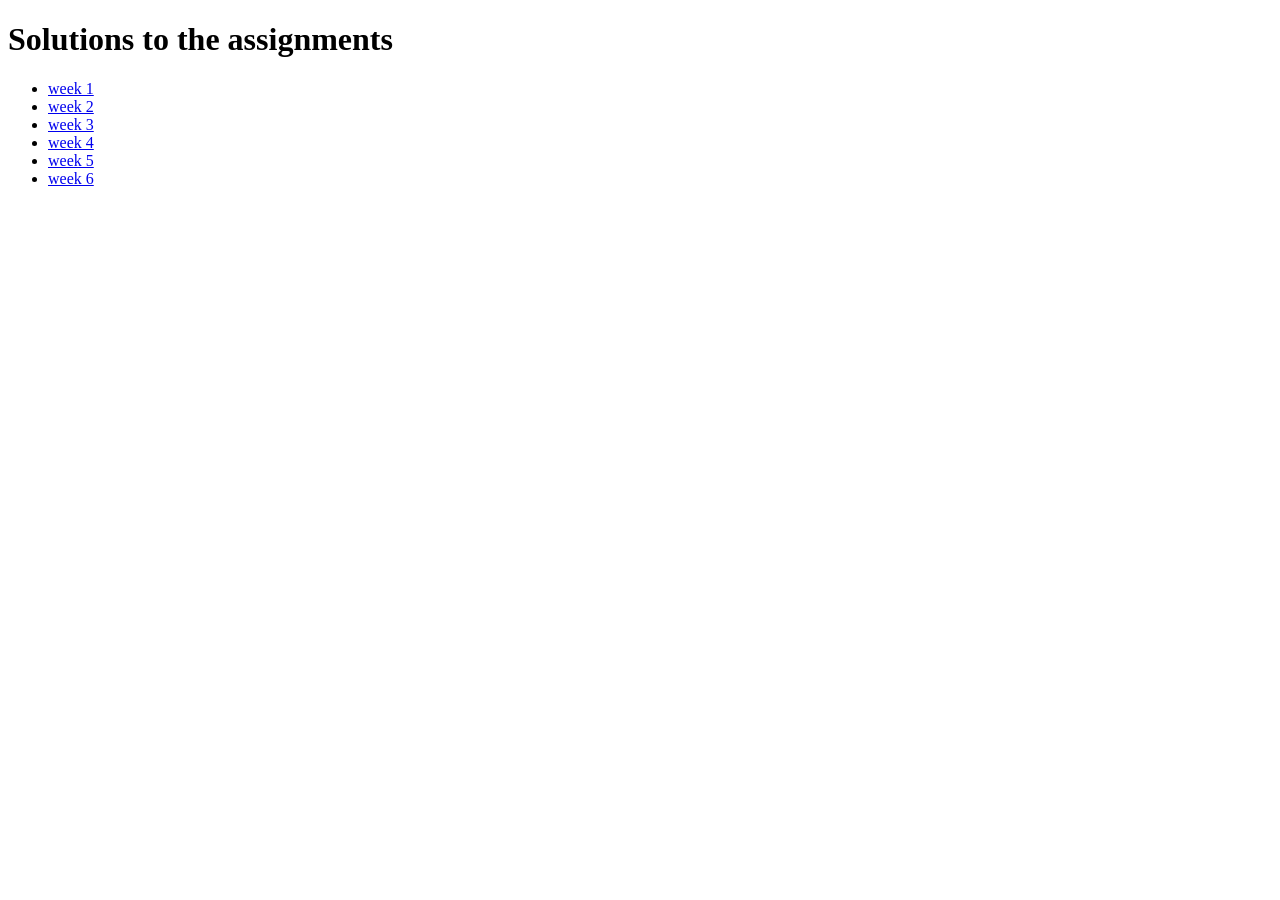
<file: Docker/websites/solutions/index.html>
<!DOCTYPE html>
<html lang="en">
<head>
    <meta charset="UTF-8">
    <title>Solutions</title>
</head>
<body>
<h1>Solutions to the assignments</h1>
<ul>
    <li><a href="/solutions/week01">week 1</a></li>
    <li><a href="/solutions/week02">week 2</a></li>
    <li><a href="/solutions/week03">week 3</a></li>
    <li><a href="/solutions/week04">week 4</a></li>
    <li><a href="/solutions/week05">week 5</a></li>
    <li><a href="/solutions/week06">week 6</a></li>
</ul>
</body>
</html>
</file>
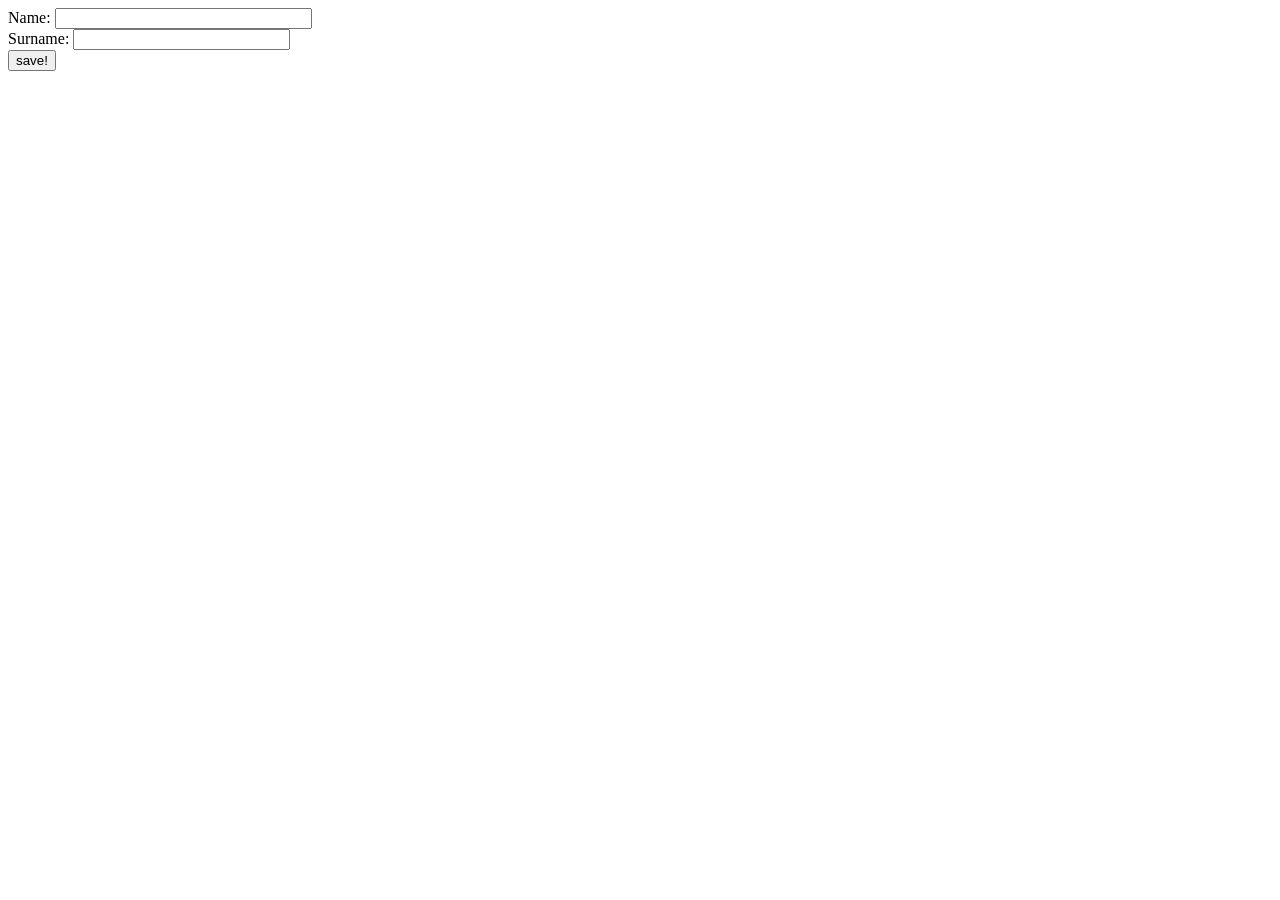
<file: Docker/websites/lessons/10/index.html>
<!DOCTYPE html>
<html lang="en">
<head>
    <meta charset="UTF-8">
    <title>A form</title>
</head>
<body>
<form action="process.php" method="post">
    <label for="name">Name:</label>
    <input type="text"
           id="name" name="name"
           minlength="5" maxlength="30"
           size="30">
    <br>
    <label for="surname">Surname:</label>
    <input type="text" id="surname"
           name="surname"
           maxlength="25" size="25">
    <br>
    <button type="submit">save!</button>
</form>
</body>
</html>
</file>
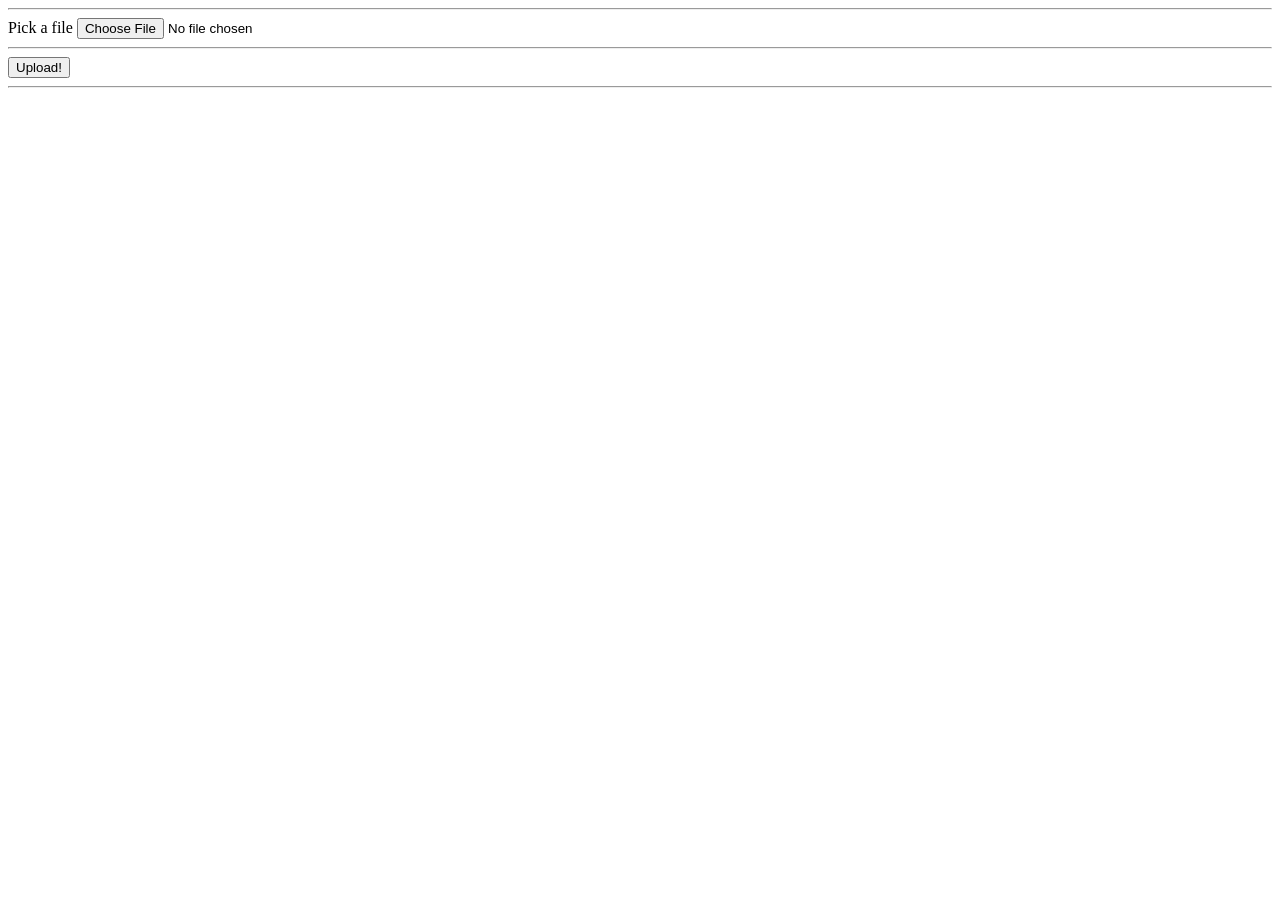
<file: Docker/websites/examples/week05/03/index.html>
<!DOCTYPE html>
<html lang="en">
<head>
    <meta charset="UTF-8">
    <title>Advanced form controls</title>
</head>
<body>
<main>
    <article>
        <section>
            <form action="process.php" method="post" enctype="multipart/form-data">
                <hr>
                <label for="uploader">Pick a file</label>
                <input type="file" id="uploader" name="myfile" >
                <hr>

                <button type="submit">Upload!</button>
            </form>
            <hr>
        </section>
    </article>

</main>
</body>
</html>
</file>
